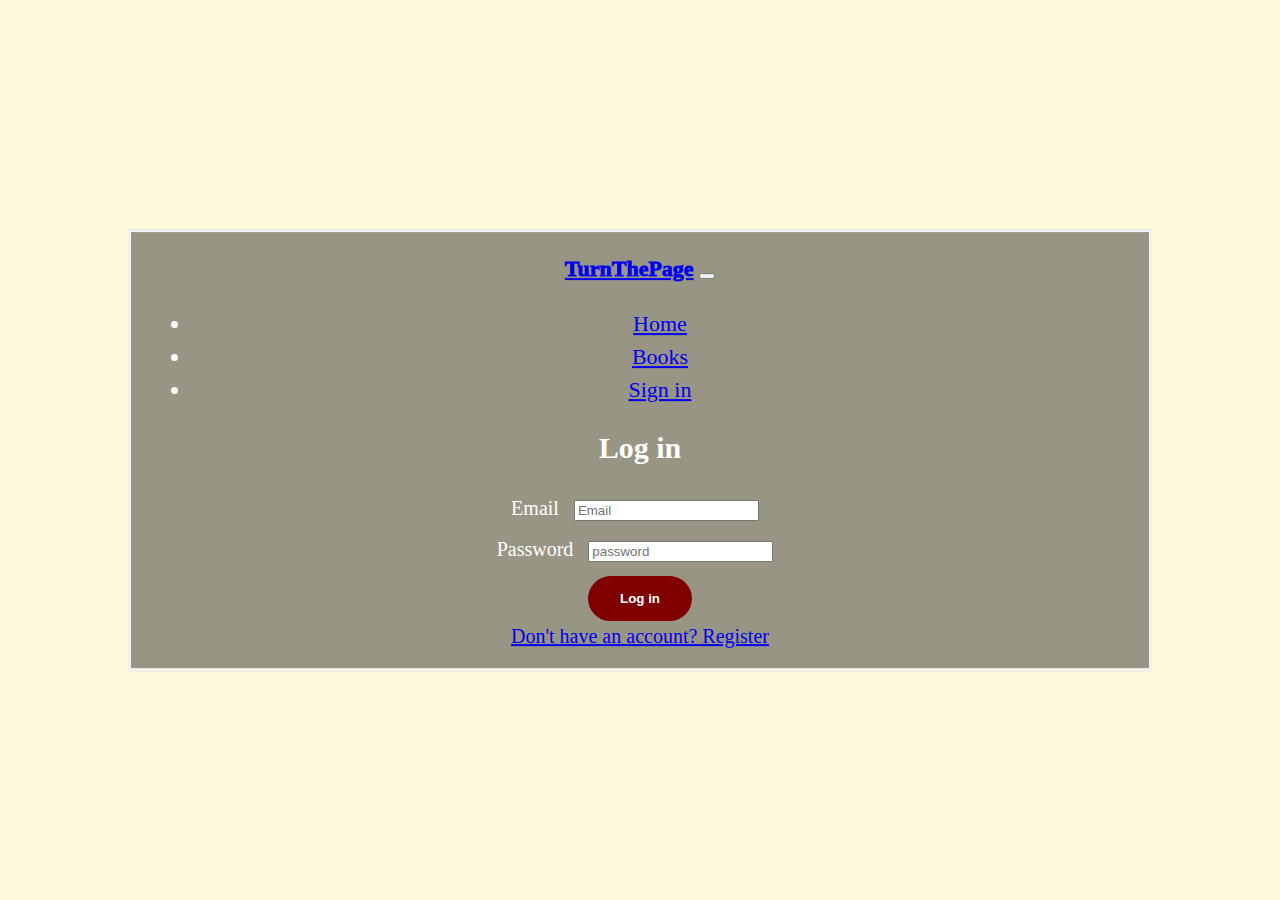
<file: auth.html>
<!DOCTYPE html>
<html lang="en" dir="ltr">
<head>
  <meta charset="utf-8">
  <meta name="viewport" content="width=device-width, initial-scale=1">

  <link href="https://cdn.jsdelivr.net/npm/bootstrap@5.1.3/dist/css/bootstrap.min.css" rel="stylesheet" integrity="sha384-1BmE4kWBq78iYhFldvKuhfTAU6auU8tT94WrHftjDbrCEXSU1oBoqyl2QvZ6jIW3" crossorigin="anonymous">
  <base href="TurnThePage.kz"/>
  <meta charset="utf-8">
  <link rel="stylesheet" href="style.css">
  <title>TurnThePage</title>
  <link rel="shortcut icon" href="img/books-icon.png">
  <link rel="apple-touch-icon" href="img/books-icon.png">

</head>
  <body>

<meta name="viewport" content="width=device-width, initial-scale=1">
<style>
body, html {
height: 100%;
margin: 0;
font-family: 'Playfair Display', serif;
}

* {
box-sizing: border-box;
}

.bg-image {
  background-image: url("http://greenvillejournal.com/wp-content/uploads/2021/12/stack-of-books-in-home-interior-picture-id532852345.jpg");
  filter: blur(5px);
  -webkit-filter: blur(5px);
  height: 100%;
  background-position: center;
  background-repeat: no-repeat;
  background-size: cover;
}

.bg-text {
  background-color: rgb(0,0,0);
  background-color: rgba(0,0,0, 0.4);
  color: white;
  border: 3px solid #f1f1f1;
  position: absolute;
  top: 50%;
  left: 50%;
  transform: translate(-50%, -50%);
  z-index: 2;
  width: 80%;
  padding: 20px;
  text-align: center;
}
.button {
height: 100%;
border-radius: 35px;
font-weight: bold;
display: inline-block;
vertical-align: top;
}
</style>
</head>
<body>

<div class="bg-image"></div>

<div class="bg-text">
  <nav class="navbar navbar-expand-lg navbar-dark">
      <div class="container-fluid">
        <a class="navbar-brand" href="index.html">TurnThePage</a>
        <button class="navbar-toggler" type="button" data-bs-toggle="collapse" data-bs-target="#navbarSupportedContent" aria-controls="navbarSupportedContent" aria-expanded="false" aria-label="Toggle navigation">
          <span class="navbar-toggler-icon"></span>
        </button>
        <div class="collapse navbar-collapse" id="navbarSupportedContent">
          <ul class="navbar-nav me-auto mb-2 mb-lg-0">
            <li class="nav-item">
              <a class="nav-link active" aria-current="page" href="index.html">Home</a>
            </li>
            <li class="nav-item">
              <a class="nav-link" href="books.html">Books</a>
            </li>
            <li class="nav-item">
              <a class="nav-link" href="auth.html">Sign in</a>
            </li>
          </ul>
        </div>
      </div>
    </nav>
  <section id="login">
    <h2 style="color: white"><strong>Log in</strong></h2>
    <form class="" method="post">
                      <div class="books">
                          <label for="">Email</label>
                          <input name="email" type="email" class="form" placeholder="Email" required><br>
                          <label for="password">Password</label>
                          <input name="password1" type="password" class="form" minlength="8" placeholder="password" required><br>
                          <input type="submit" class="button" value="Log in" onclick="goHome()"/>
                      <div class="">
                          <a href="register.html" class="">Don't have an account? Register</a>
                      </div>
                      </div>
                  </form>
  </section>
</div>


<script src="index.js"></script>
  </body>
</html>
</file>
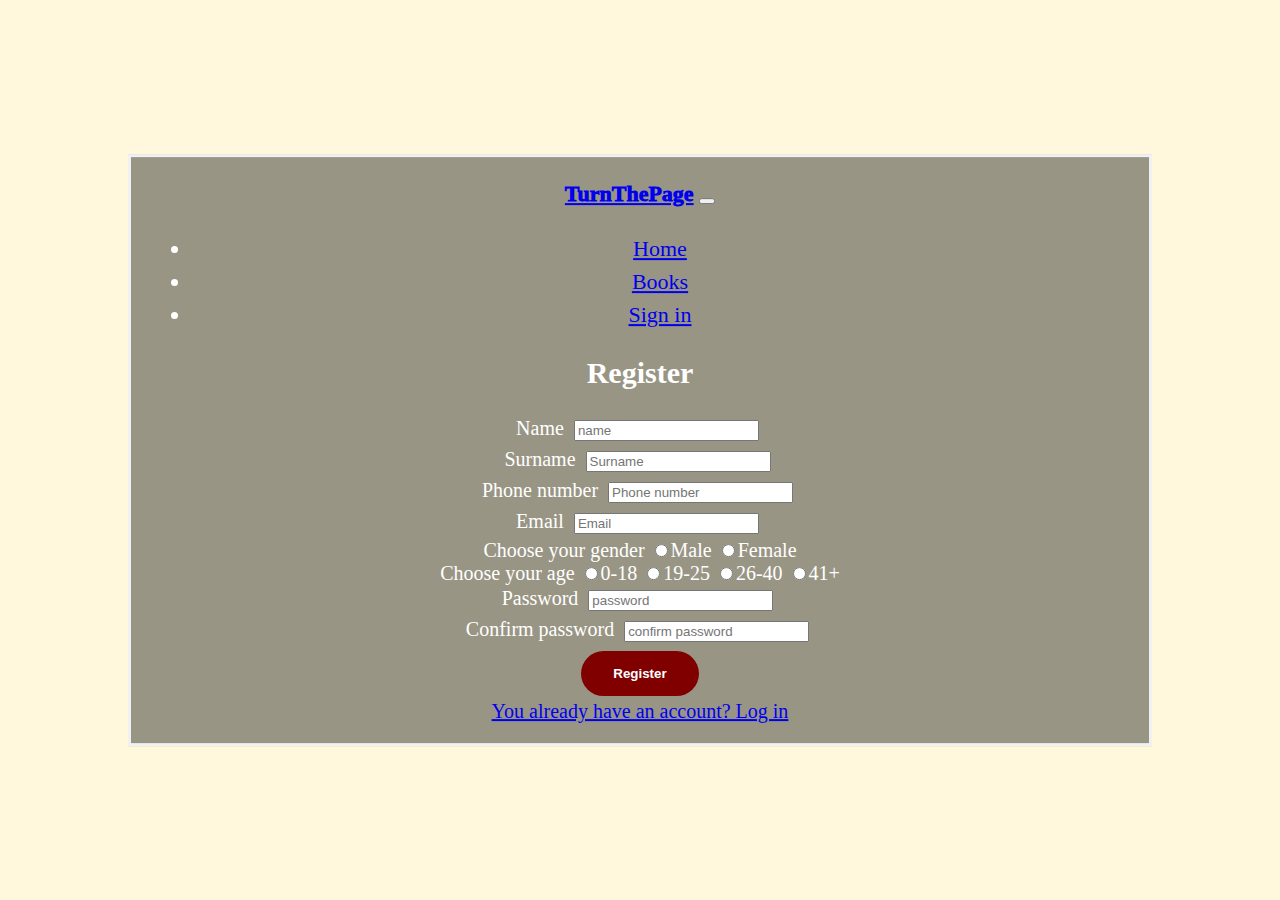
<file: register.html>
<!DOCTYPE html>
<html lang="en" dir="ltr">
<head>
  <meta charset="utf-8">
  <meta name="viewport" content="width=device-width, initial-scale=1">

  <link href="https://cdn.jsdelivr.net/npm/bootstrap@5.1.3/dist/css/bootstrap.min.css" rel="stylesheet" integrity="sha384-1BmE4kWBq78iYhFldvKuhfTAU6auU8tT94WrHftjDbrCEXSU1oBoqyl2QvZ6jIW3" crossorigin="anonymous">
  <base href="TurnThePage.kz"/>
  <meta charset="utf-8">
  <link rel="stylesheet" href="style.css">
  <title>TurnThePage</title>
  <link rel="shortcut icon" href="img/books-icon.png">
  <link rel="apple-touch-icon" href="img/books-icon.png">

</head>
<meta name="viewport" content="width=device-width, initial-scale=1">
<style>
body, html {
height: 100%;
margin: 0;
font-family: 'Playfair Display', serif;
}

* {
box-sizing: border-box;
}

.bg-image {
background-image: url("http://greenvillejournal.com/wp-content/uploads/2021/12/stack-of-books-in-home-interior-picture-id532852345.jpg");
filter: blur(5px);
-webkit-filter: blur(5px);
height: 100%;
background-position: center;
background-repeat: no-repeat;
background-size: cover;
}

.bg-text {
background-color: rgb(0,0,0);
background-color: rgba(0,0,0, 0.4);
color: white;
border: 3px solid #f1f1f1;
position: absolute;
top: 50%;
left: 50%;
transform: translate(-50%, -50%);
z-index: 2;
width: 80%;
padding: 20px;
text-align: center;
}
.button {
height: 100%;
border-radius: 35px;
font-weight: bold;
display: inline-block;
vertical-align: top;
}
</style>
</head>
<body>

<div class="bg-image"></div>

<div class="bg-text">


  <body>
    <nav class="navbar navbar-expand-lg navbar-dark">
        <div class="container-fluid">
          <a class="navbar-brand" href="index.html">TurnThePage</a>
          <button class="navbar-toggler" type="button" data-bs-toggle="collapse" data-bs-target="#navbarSupportedContent" aria-controls="navbarSupportedContent" aria-expanded="false" aria-label="Toggle navigation">
            <span class="navbar-toggler-icon"></span>
          </button>
          <div class="collapse navbar-collapse" id="navbarSupportedContent">
            <ul class="navbar-nav me-auto mb-2 mb-lg-0">
              <li class="nav-item">
                <a class="nav-link active" aria-current="page" href="index.html">Home</a>
              </li>
              <li class="nav-item">
                <a class="nav-link" href="books.html">Books</a>
              </li>
              <li class="nav-item">
                <a class="nav-link" href="auth.html">Sign in</a>
              </li>
            </ul>
          </div>
        </div>
      </nav>
         <section id="login">
           <h2 style="color: white"><strong>Register</strong></h2>
           <form class="" method="post">
                             <div class="books">
                                 <label for="name">Name</label>
                                 <input name="name" type="text" class="reg" placeholder="name" required onkeypress="return ValidateAlpha(event);"><br>
                                 <label for="surname">Surname</label>
                                 <input name="surname" type="text" class="reg" placeholder="Surname" required onkeypress="return ValidateAlpha(event);"><br>
                                 <label for="phone">Phone number</label>
                                 <input name="phone" type="text" class="reg" placeholder="Phone number" data-inputmask="'mask': '+7 (999) 999-99-99'" required onkeypress="return isNumberKey(event)"><br>
                                 <label for="">Email</label>
                                 <input name="email" type="email" class="reg" placeholder="Email" required><br>
                                 <label for="Male">Choose your gender  <input id="Male" type="radio" name="Male" value="Male">Male</label>
                                 <label for="Male"><input id="Male" type="radio" name="Male" value="Male">Female</label><br>
                                 <label for="age">Choose your age  <input id="age" type="radio" name="age" value="age">0-18</label>
                                 <label for="age"><input id="Male" type="radio" name="age" value="age">19-25</label>
                                 <label for="age"><input id="age" type="radio" name="age" value="age">26-40</label>
                                 <label for="age"><input id="age" type="radio" name="age" value="age">41+</label><br>
                                 <label for="password">Password</label>
                                 <input name="password1" type="password" class="reg" minlength="8" placeholder="password" required><br>
                                 <label for="confirm">Confirm password</label>
                                 <input name="password2" type="password" class="reg" minlength="8" placeholder="confirm password" required><br>
                                 <input type="submit" class="button" value="Register" onclick="goHome()"/>
                                 <div class="">
                                     <a href="auth.html">You already have an account? Log in</a>
                                 </div>
                             </div>
                         </form>
         </section>
         <script src="index.js"></script>
  </body>
</html>
</file>
<file: style.css>
body {
  	font-family: 'Playfair Display', serif;
  	font-size: 20px;
  	font-weight: 300;
  	overflow-x: hidden;
    background-color: #FFF8DC;
}


h1 {
    text-align: center;
    font-size: 2.3rem;
    position: relative;
    clear: both;
}

h2 {
  text-align: center;
  color:maroon;
}
h5 {
  text-align: center;
}
h3 {
  text-align: center;
  clear: both;
}
p {
  text-align: right;
}
.image1 {
  float: right;
  width: 70%;
  clear: both;
}
.radio {
  padding: 40px;
  text-align: center;
}
.section1 { margin-bottom: 60px; }
.ul {
  margin-right: 5px;
  margin-bottom: -4px;
}
.p {
  text-align: center;
}
.books {
  text-align: center;
}
.form {
  margin: 10px;
}
.info {
font-family: 'Noto Serif', serif;
}

.button {
  background-color: maroon;
  border: none;
  color: white;
  padding: 15px 32px;
  text-align: center;
  display: inline-block;
  margin: 4px 2px;
  cursor: pointer;
  transition: all 0.3s ease;
  font size: 30px;
}

.submit {
  background-color: #5C4033;
  border: none;
  color: white;
  padding: 15px 32px;
  text-align: center;
  display: inline-block;
  margin: 4px 2px;
  cursor: pointer;
  transition: all 0.3s ease;
  font size: 10px;
}

.navbar {
  list-style-type: none;
  padding: 0;
  font-family: 'Noto Serif', serif;
  font-size: 22px;
  line-height: 1.5;
}

.navbar-brand {
  font-weight: 1000;
}
.carousel {
  display: block;
  margin: 0 auto;
  width: 1600px;
  height: auto;
}

.section1 {
  clear: both;
}
.tm-nav-item-link.active {
	color: #f4ef5e;
}
.reg {
  margin: 5px;
}
.product {
  margin-bottom: 30px;
}
.image img {
   height: 300px;
   object-fit: cover;
   border-radius: 7px;
}
.image {
  margin-bottom: 10px;
}
.info h6 {
  font-size: 21px;
  padding-top: 10px;
  margin-bottom: 0;
}
.rating {
  margin-bottom: 0;
  padding-left: 0;
  list-style-type: none;
}
.rating li {
  display: inline-block;
  color: #ffc107;
}
.info-price {
  display: flex;
  flex-flow: row nowrap;
  align-items: center;

}
.add-cart {
  border: none;
  width: 40px;
  height: 40px;
  display: flex;
  align-items: center;
  justify-content: center;
  background-color: #8bc34a;
  color: #fff;
  border-radius: 10px;
  margin-left: 10px;
}
.price {
  font-weight: 700;
  font-size: 18px;
}
.ml11 {
  font-weight: 700;
  font-size: 1.5em;
}

.ml11 .text-wrapper {
  position: relative;
  display: inline-block;
  padding-top: 0.1em;
  padding-right: 0.05em;
  padding-bottom: 0.15em;
}

.ml11 .line {
  opacity: 0;
  position: absolute;
  left: 0;
  height: 100%;
  width: 3px;
  background-color: maroon;
  transform-origin: 0 50%;
}

.ml11 .line1 {
  top: 0;
  left: 0;
}

.ml11 .letter {
  display: inline-block;
  line-height: 1em;
}
</file>
